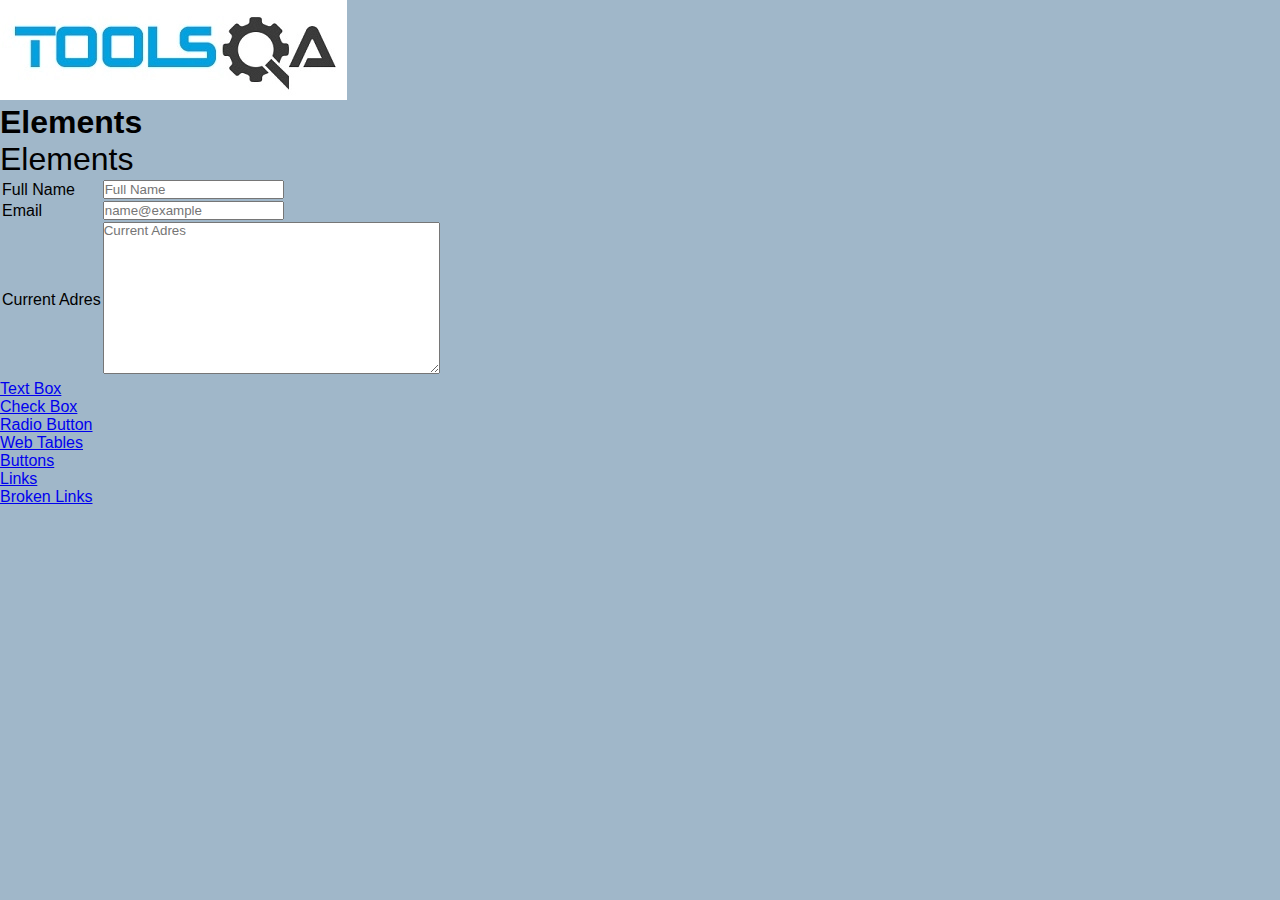
<file: index copy.html>
<!DOCTYPE html>
<html lang="en">
  <head>
    <meta charset="UTF-8" />
    <meta http-equiv="X-UA-Compatible" content="IE=edge" />
    <meta name="viewport" content="width=device-width, initial-scale=1.0" />
    <title>demoqa</title>
    <link rel="stylesheet" href="./css/main.css" />
    <link
      rel="stylesheet"
      href="https://cdnjs.cloudflare.com/ajax/libs/font-awesome/4.7.0/css/font-awesome.min.css"
    />
  </head>
  <body>
    <header>
      <nav>
        <div class="headers">
          <img class="img" src="./img/Toolsqa.jpg" alt="" />
        </div>
      </nav>
      <div>
        <h1 class="solblok">Elements</h1>
      </div>
    </header>
    <div nam class="kutucuk" style="font-size: 2em">Elements</div>
    <table class="tab">
      <tr>
        <td>Full Name</td>
        <td><input type="text" placeholder="Full Name" /></td>
      </tr>
      <tr>
        <td>Email</td>
        <td>
          <input type="email" placeholder="name@example" />
        </td>
      </tr>
      <tr>
        <td>Current Adres</td>
        <td>
          <textarea placeholder="Current Adres" cols="40" rows="10"></textarea>
        </td>
      </tr>
    </table>

    <div class="kutucuk"><a href="textbox.html">Text Box</a></div>
    <div class="kutucuk"><a href="CheckBox.html">Check Box</a></div>
    <div class="kutucuk"><a href="Radio.html">Radio Button</a></div>
    <div class="kutucuk"><a href="Web.html">Web Tables</a></div>
    <div class="kutucuk"><a href="Buttons.html">Buttons</a></div>
    <div class="kutucuk"><a href="Links.html">Links</a></div>
    <div class="kutucuk"><a href="Broken.html">Broken Links</a></div>
  </body>
</html>
</file>
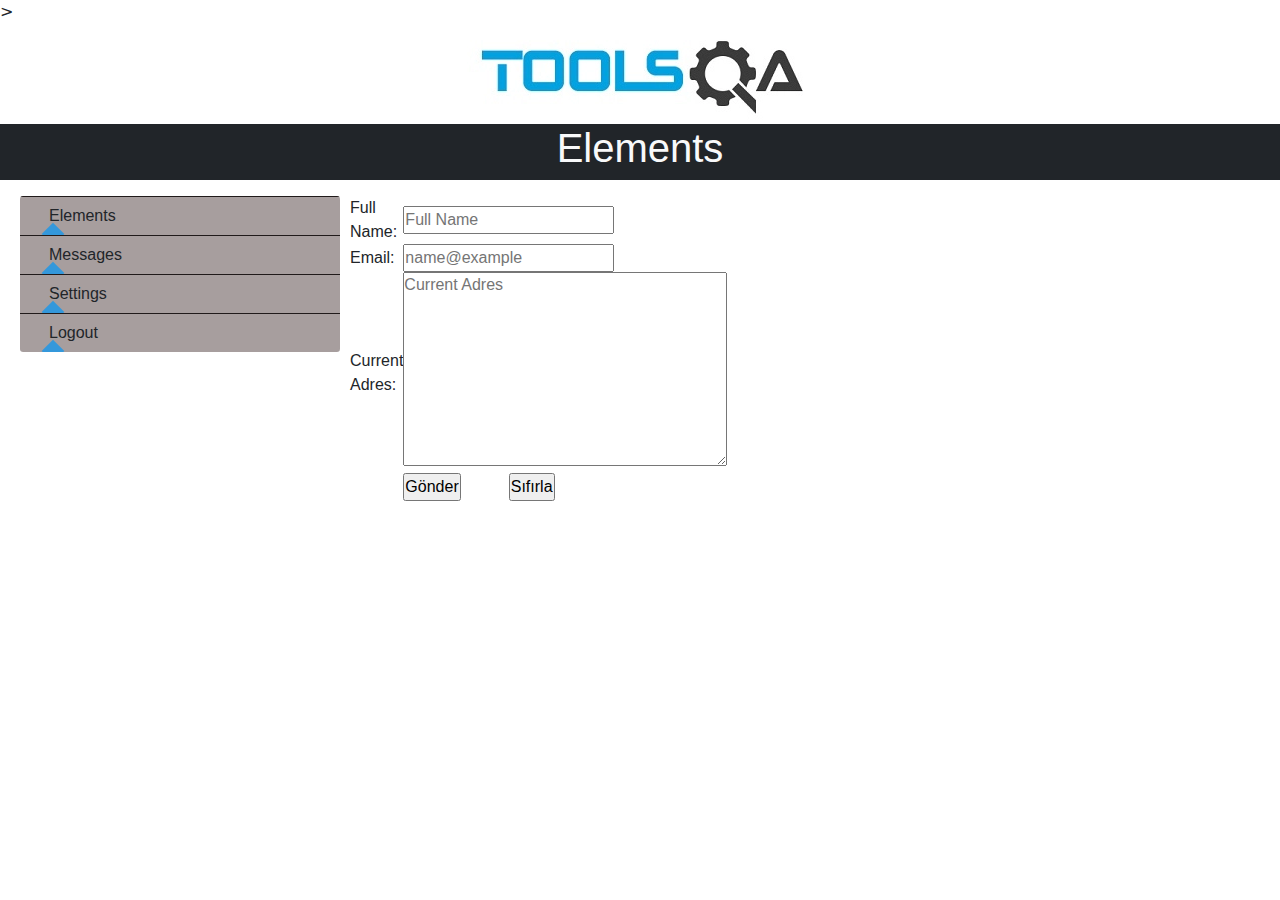
<file: textbox.html>
<!DOCTYPE html>
<html lang="en">
  <head>
    <meta charset="UTF-8" />
    <meta name="viewport" content="width=device-width, initial-scale=1.0" />
    <title>Bootstrap Site</title>
    <link rel="stylesheet" href="css/main.css">
    <link rel="stylesheet" href="assets/lib/bootstrap-5.0.1-dist/css/bootstrap.css">
    <link rel="stylesheet" href="https://pro.fontawesome.com/releases/v5.10.0/css/all.css" integrity="sha384-AYmEC3Yw5cVb3ZcuHtOA93w35dYTsvhLPVnYs9eStHfGJvOvKxVfELGroGkvsg+p" crossorigin="anonymous"/>
  
    ></script>
  </head>
  
    <body>
      <header>
        <nav>
          <div class="headers">
            <img class="img d-block mx-auto" src="./img/Toolsqa.jpg" alt="" />
          </div>
        </nav>
        <div class="container-fluid">
          <div class="row bg-dark text-light text-lg-center" >
            <h1 >Elements</h1>
          </div>
        </div>
<div class="row">
    <div class="container d-flex p-2">
  <div class="container col-md-2 col-xl-3 float-start mt-2  col-sm-1 ">
   <div class="menu">
  <li class="menu-item" id="profile">
    <a href="#profile" class="btn">
      <i class="fab fa-elementor"></i>
      Elements
    </a>
    <div class="menu-item__sub">
      <a href="textbox.html"><i class="fab fa-html5 p-1"></i>Text Box</a>
      <a href="#"><i class="fab fa-html5 p-1"></i>Picture</a>
      <a href="#">Picture</a>
    </div>
  </li>
  <li class="menu-item" id="messages">
    <a href="#messages" class="btn">
      <i class="fab fa-html5"></i>
      Messages
    </a>
    <div class="menu-item__sub">
      <a href="#">New</a>
      <a href="#">Sent</a>
      <a href="#">Spam</a>
    </div>
  </li>
  <li class="menu-item" id="settings">
    <a href="#settings" class="btn">
      <i class="fab fa-html5"></i>
      Settings
    </a>
    <div class="menu-item__sub">
      <a href="#">Password</a>
      <a href="#">Language</a>
    </div>
  </li>
  <li class="menu-item">
    <a href="#" class="btn">
      <i class="fab fa-html5"></i>
      Logout
    </a>
  </li>
</div>
</div>
<div class="container p- m-2 ">
 <form action="" >
    <table class="tab d-flex  w-25 ">
      <tr>
        <td>Full Name:</td>
        <td><input type="text" placeholder="Full Name" /></td>
      </tr>
      <tr>
        <td>Email:</td>
        <td><input type="email" placeholder="name@example" /></td>
      </tr>
      <tr>
        <td>Current Adres:</td>
        <td>
          <textarea placeholder="Current Adres" cols="33" rows="8"></textarea>
        </td>
      </tr>
      <tr>
        <td></td>
        <td><input type="button" value="Gönder"><input type="reset" value="Sıfırla" class="mx-5"></td>
        
      </tr>
    
    </table>
 </form>
</div>
</div>

</div>



   </script>
       
       <script src="assets/lib/bootstrap-5.0.1-dist/js/bootstrap.js"></script>
    </body>
  
</html>
</file>
<file: css/main.css>
:root {
  --blue: #3498db;
  --dark-blue: #2980b9;
  --background: #a0b7c9;
  --grey: rgb(32, 26, 26);
  --light-grey: #d3c5c5;
}

* {
  margin: 0;
  padding: 0;
  box-sizing: border-box;
  font-family: sans-serif;
}

body {


  min-height: 100vh;
  background: var(--background);
}

.menu {
  width: 20rem;
  border-radius: 0.2rem;
  overflow: hidden;
}
.menu a {
  text-decoration: none;
  
}

.menu-item {
  list-style: none;
  border-top: 1px solid var(--grey);
  overflow: hidden;
  background-color: #a79e9e;
 
}

.btn {
  display: block;
  padding: 1rem 1.2rem;
  background: var(--blue);
  color: white;
  position: relative;
}
.btn::before {
  content: '';
  position: absolute;
  width: 1rem;
  height: 1rem;
  background: var(--blue);
  left: 1.5rem;
  bottom: -0.5rem;
  transform: rotate(45deg);
}
.btn i {
  margin-right: 1rem;
}

.menu-item__sub {
  background: var(--grey);
  overflow: hidden;
  transition: max-height 0.3s;
  max-height: 0;
}
.menu-item__sub a {
  display: block;
  padding: 1rem 1.6rem;
  color: white;
  font-size: 0.9rem;
  position: relative;
  border-bottom: 1px solid var(--light-grey);
}
.menu-item__sub a::before {
  content: '';
  position: absolute;
  left: 0;
  top: 0;
  width: 0.4rem;
  height: 100%;
  background: var(--blue);
  transform: translatex(-0.4rem);
  transition: 0.3s;
  opacity: 0;
}
.menu-item__sub a:hover::before {
  opacity: 1;
  transform: translatex(0);
}

.menu-item:target .menu-item__sub {
  max-height: 10em;
}

.tab{
 margin-right: auto;
 


}
</file>
